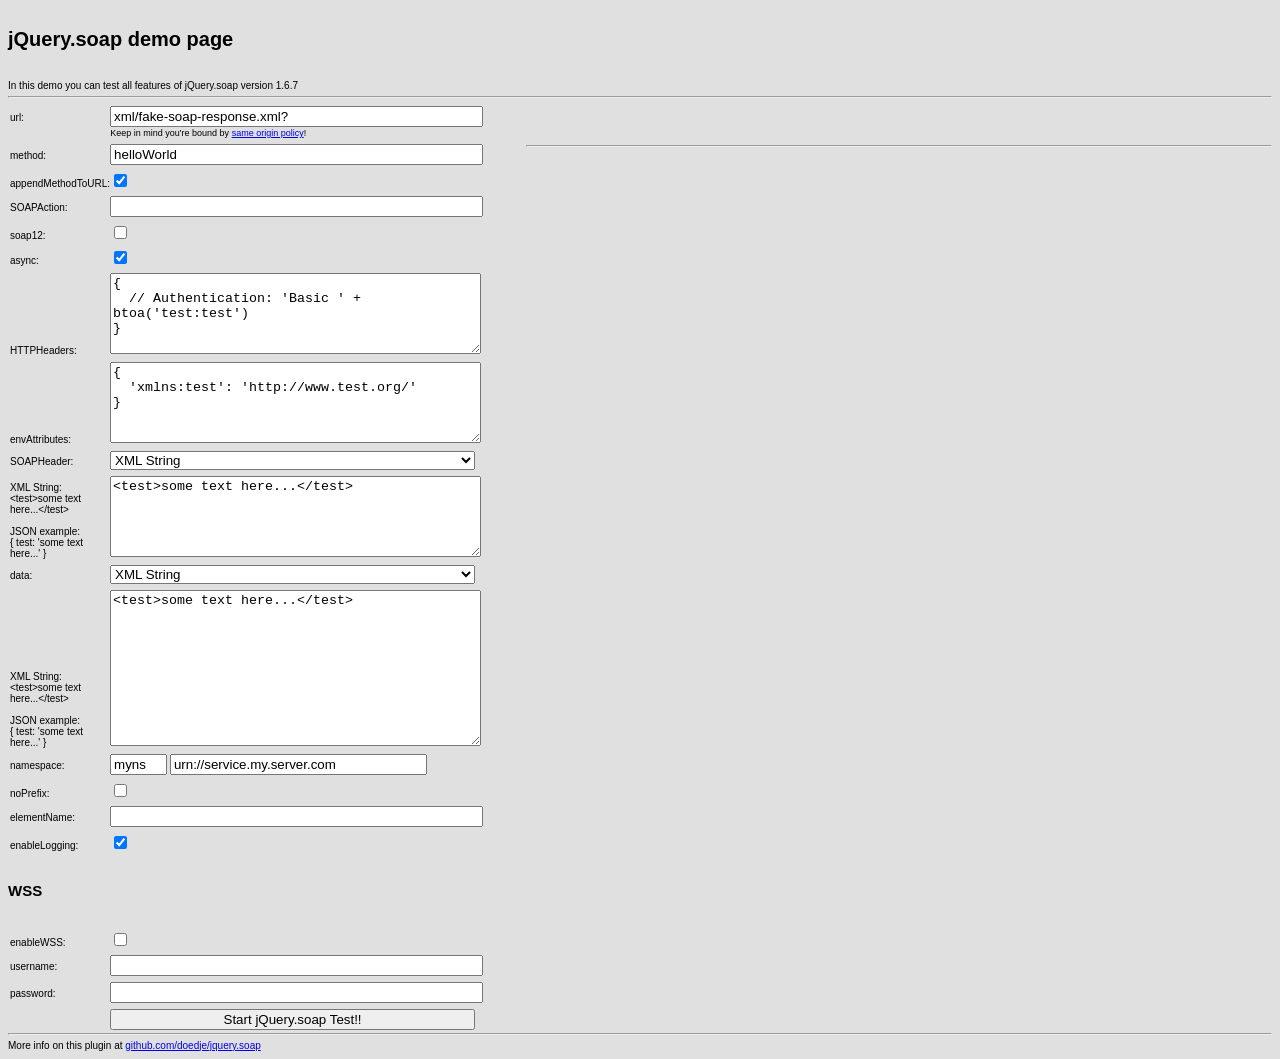
<file: Ausa Kike/bower_components/jquery.soap/web/index.html>
<!doctype html>

<html>
	<head>
		<title>jQuery.soap demo page</title>
		<link rel='stylesheet' type='text/css' href='main.css' />
		<!-- jquery from cdn at (mt) Media Temple -->
		<script type='text/javascript' src='http://code.jquery.com/jquery-1.10.2.js'></script>
		<script type='text/javascript' src='./../jquery.soap.js'></script>
		<!-- script type='text/javascript' src='https://github.com/doedje/jquery.soap/raw/1.3.8/jquery.soap.js'></script-->

		<script type='text/javascript' src='demo.js'></script>
		<!-- doedje | sparkbuzz | fyneworks -->
		<script type='text/javascript' src='jquery.xml2json.js'></script>
	</head>
	<body>
		<header>
			<h1>jQuery.soap demo page</h1>
			In this demo you can test all features of jQuery.soap version 1.6.7
		</header>
		<hr />
		<form>
			<fieldset>
				<label>url:</label>
				<input type='text' id='url' value='xml/fake-soap-response.xml?' size='70' /><br />
				<label></label><span style='font-size: 0.9em; margin-left: 3px;'>Keep in mind you're bound by <a href='https://github.com/doedje/jquery.soap#same-origin-policy'>same origin policy</a>!</span>
			</fieldset>
			<fieldset>
				<label>method:</label>
				<input type='text' id='method' value='helloWorld' />
			</fieldset>
			<fieldset>
				<label>appendMethodToURL:</label>
				<input type='checkbox' id='appendMethodToURL' class='no_width' checked='checked' />
			</fieldset>
			<fieldset>
				<label>SOAPAction:</label>
				<input type='text' id='SOAPAction' value='' />
			</fieldset>
			<fieldset>
				<label>soap12:</label>
				<input type='checkbox' id='soap12' class='no_width' />
			</fieldset>
			<fieldset>
				<label>async:</label>
				<input type='checkbox' id='async' class='no_width' checked='checked' />
			</fieldset>
			<fieldset>
				<label>HTTPHeaders:</label>
				<textarea id='HTTPHeaders' rows='5' cols='50'>{
  // Authentication: 'Basic ' + btoa('test:test')
}</textarea>
			</fieldset>
			<fieldset>
				<label>envAttributes:</label>
				<textarea id='envAttributes' rows='5' cols='50'>{
  'xmlns:test': 'http://www.test.org/'
}</textarea>
			</fieldset>
			<fieldset>
				<label>SOAPHeader:</label>
				<select id='SOAPHeaderType'>
					<option value='xml'>XML String</option>
					<option value='json'>JSON</option>
				</select>
			</fieldset>
			<fieldset>
				<label>XML String:<br />&lt;test&gt;some text here...&lt;/test&gt;<br /><br />JSON example:<br />{ test: 'some text here...' }</label>
				<textarea id='SOAPHeader' rows='5' cols='50'><test>some text here...</test></textarea>
			</fieldset>
			<fieldset>
				<label>data:</label>
				<select id='dataType'>
					<option value='xml'>XML String</option>
					<option value='json'>JSON</option>
				</select>
			</fieldset>
			<fieldset>
				<label>XML String:<br />&lt;test&gt;some text here...&lt;/test&gt;<br /><br />JSON example:<br />{ test: 'some text here...' }</label>
				<textarea id='data' rows='10' cols='50'><test>some text here...</test></textarea>
			</fieldset>
			<fieldset>
				<label>namespace:</label>
				<input type='text' id='namespaceQualifier' value='myns' class='no_width' size='5' />
				<input type='text' id='namespaceURL' value='urn://service.my.server.com' class='no_width' size='30' />
			</fieldset>
			<fieldset>
				<label>noPrefix:</label>
				<input type='checkbox' id='noPrefix' class='no_width' />
			</fieldset>
			<fieldset>
				<label>elementName:</label>
				<input type='text' id='elementName' value='' />
			</fieldset>
			<fieldset>
				<label>enableLogging:</label>
				<input type='checkbox' id='enableLogging' class='no_width' checked='checked' />
			</fieldset>
			<h2>WSS</h2>
			<fieldset>
				<label>enableWSS:</label>
				<input type='checkbox' id='enableWSS' class='no_width' />
			</fieldset>
			<fieldset>
				<label>username:</label>
				<input type='text' id='wssUsername' value='' />
			</fieldset>
			<fieldset>
				<label>password:</label>
				<input type='text' id='wssPassword' value='' />
			</fieldset>
			<fieldset>
				<label>&nbsp;</label>
				<button id='test'>Start jQuery.soap Test!!</button>
			</fieldset>
		</form>
		<div id='feedbackpanel'>
			<pre id='soapcall'></pre>
			<pre id='requestXML'></pre>

			<hr />
			<h2 id='feedbackHeader'></h2>
			<pre id='feedback'></pre>
		</div>
		<footer>
			<hr />
			More info on this plugin at <a href='https://github.com/doedje/jquery.soap'>github.com/doedje/jquery.soap</a>
		</footer>
	</body>
</html>
</file>
<file: Ausa Kike/bower_components/jquery.soap/web/main.css>
/*==========================
main.css - https://github.com/doedje/jquery.soap
part of the jQuery.soap distribution version: 1.6.7

this file contains the css for the jQuery.soap demo
===========================*/

body {
	background: #E0E0E0;
	font-family: Helvetica, Verdana, Arial, sans-serif;
	font-size: 10px;
}
h1, h2 {
	padding: 15px 0px;
}
form {
	width: 40%;
	float: left;
}
div#feedbackpanel {
	width: 59%;
	float: right;
}
fieldset {
	border: 0;
	padding: 3px 15px 3px 0px;
}
label {
	display: inline-block;
	width: 20%;
}
input, textarea, select, button {
	width: 75%;
}
input.no_width {
	width: auto;
}
pre, code {
	font-size: 14px;
	font-family: Consolas, "Andale Mono WT", "Andale Mono", "Lucida Console", "Lucida Sans Typewriter", "DejaVu Sans Mono", "Bitstream Vera Sans Mono", "Liberation Mono", "Nimbus Mono L", Monaco, "Courier New", Courier, monospace;
	box-sizing:border-box;
	-moz-box-sizing:border-box;
	webkit-box-sizing:border-box;
	display:block; 
	white-space: pre-wrap;  
	white-space: -moz-pre-wrap; 
	white-space: -pre-wrap; 
	white-space: -o-pre-wrap; 
	word-wrap: break-word; 
	width:100%;
	overflow-x:auto;
}
footer {
	clear: both;
}
</file>
